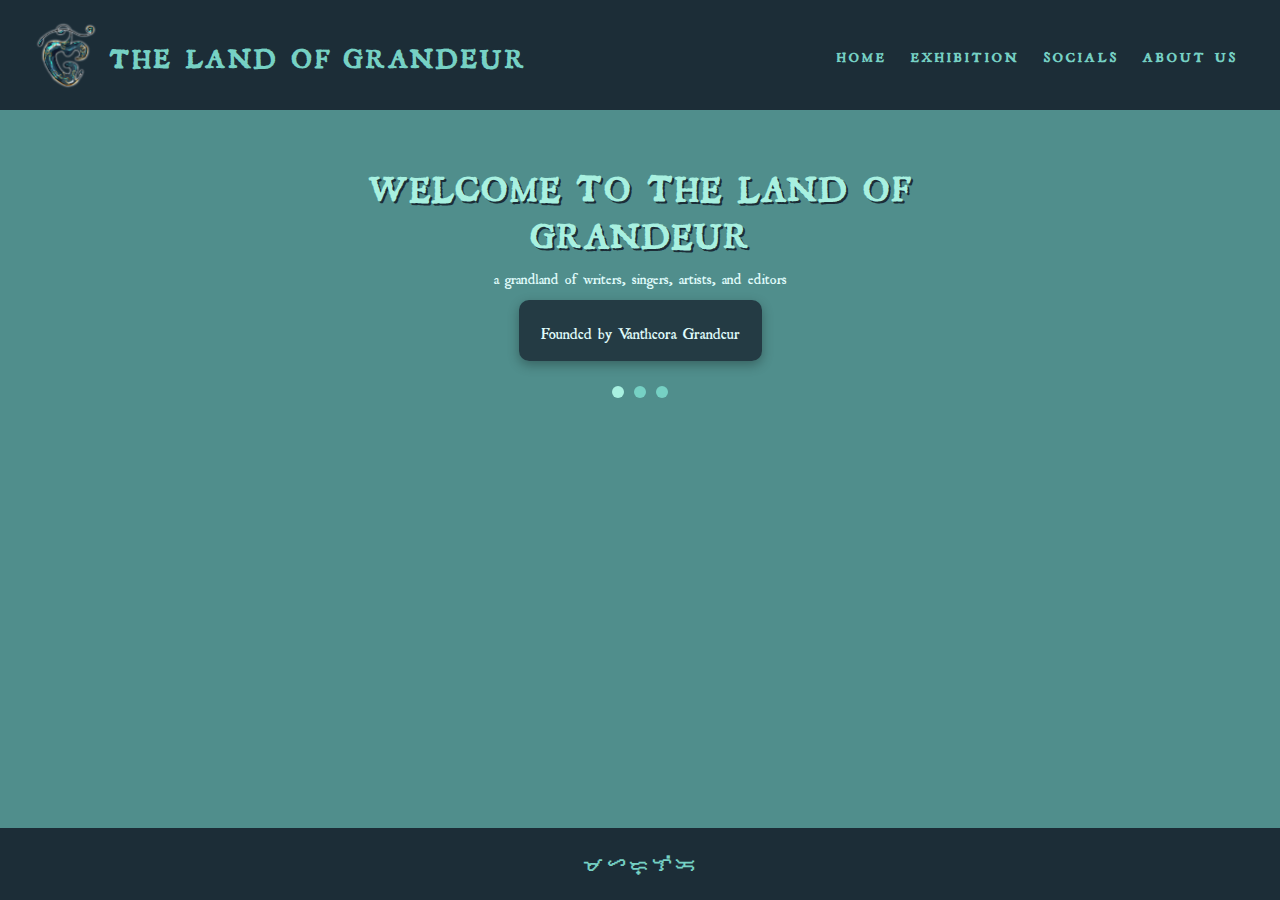
<file: index.html>
<!DOCTYPE html>
<html lang="en">
<head>
  <meta charset="UTF-8" />
  <meta name="viewport" content="width=device-width, initial-scale=1.0" />
  <title>The Land of Grandeur</title>
  <link rel="stylesheet" href="style.css" />
  <link rel="icon" href="logo.png" />
</head>
<body>
  <div class="wrapper">
    <!-- Header -->
    <header>
      <div class="logo-title">
        <img src="logo.png" alt="Logo" class="logo" />
        <h1>THE LAND OF GRANDEUR</h1>
      </div>
      <nav class="nav-buttons">
        <a href="index.html">HOME</a>
        <a href="exhibition.html">EXHIBITION</a>
        <a href="socials.html">SOCIALS</a>
        <a href="about.html">ABOUT US</a>
      </nav>
    </header>

    <!-- Main Section -->
    <main class="content-area">
      <section id="grandeur-welcome" class="grand-welcome-section">
        <div class="grand-center-box">
          <h1 class="grand-title">WELCOME TO THE LAND OF GRANDEUR</h1>
          <p class="grand-subtitle">a grandland of writers, singers, artists, and editors</p> <br><br>

          <!-- Slideshow Text -->
          <div class="slideshow-container">
            <div class="slide fade">
              <div class="slide-text">Founded by Vantheora Grandeur</div>
            </div>
            <div class="slide fade">
              <div class="slide-text">Established on May 25, 2025</div>
            </div>
            <div class="slide fade">
              <div class="slide-text">grandiose guild grew gracefully; gloriously gleaming golden glitters</div>
            </div>
            <div class="dots">
              <span class="dot" onclick="showSlide(1)"></span>
              <span class="dot" onclick="showSlide(2)"></span>
              <span class="dot" onclick="showSlide(3)"></span>
            </div>
          </div>
        </div>
      </section>
    </main>

    <!-- Footer -->
        <footer>
      <div class="footer-content">
        <div class="footer-brand">ᜋᜑᜇ᜔ᜎᜒᜃ</div>
      </div>
    </footer>
  </div>

  <!-- Slideshow JS -->
 <script>
  // === SLIDESHOW FUNCTIONALITY ===
  let slideIndex = 0;
  const slides = document.querySelectorAll(".slide");
  const dots = document.querySelectorAll(".dot");

  function showSlides() {
    slides.forEach((slide, i) => {
      slide.style.display = i === slideIndex ? "block" : "none";
      dots[i].classList.toggle("active", i === slideIndex);
    });
    slideIndex = (slideIndex + 1) % slides.length;
  }

  function showSlide(n) {
    slideIndex = (n - 1 + slides.length) % slides.length;
    showSlides();
  }

  showSlides();
  setInterval(showSlides, 3000);
</script>
</file>
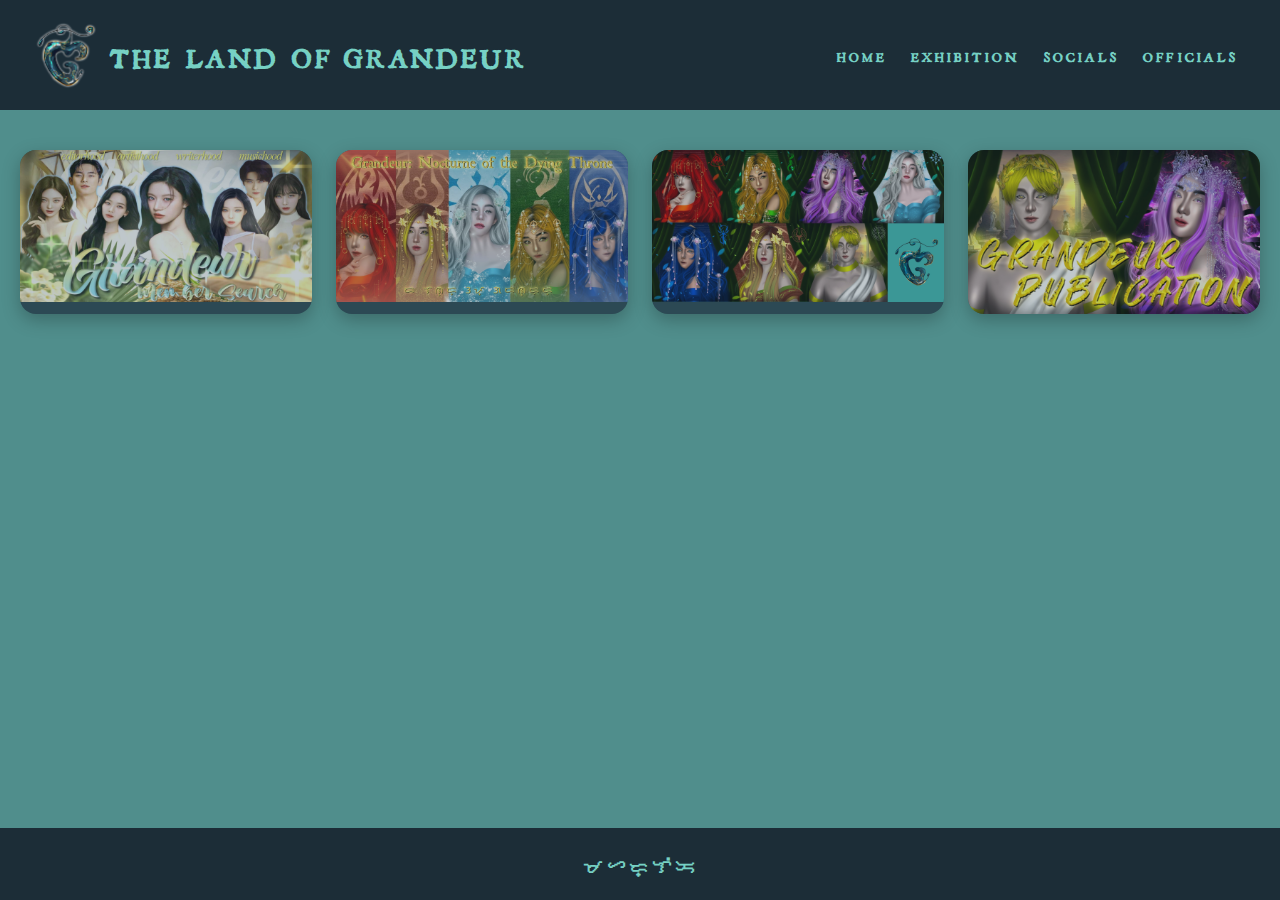
<file: socials.html>
<!DOCTYPE html>
<html lang="en">
<head>
  <meta charset="UTF-8" />
  <meta name="viewport" content="width=device-width, initial-scale=1.0" />
  <title>Socials - The Land of Grandeur</title>
  <link rel="stylesheet" href="socials.css" />
  <link rel="icon" href="logo.png">
</head>
<body>
  <div class="wrapper">
    <!-- Header -->
    <header>
      <div class="logo-title">
        <img src="logo.png" alt="Logo" class="logo" />
        <h1>THE LAND OF GRANDEUR</h1>
      </div>
      <nav class="nav-buttons">
        <a href="index.html">HOME</a>
        <a href="exhibition.html">EXHIBITION</a>
        <a href="socials.html">SOCIALS</a>
        <a href="about.html">OFFICIALS</a>
      </nav>
    </header>

    <!-- Main Content -->
    <main class="content-area">
      <div class="socials-gallery">
  <a href="https://www.facebook.com/100092263385735/posts/649254061493368/?mibextid=rS40aB7S9Ucbxw6v
" target="_blank" class="social-card">
    <img src="memsrge.png" alt="Group 1" class="social-image">
    <div class="social-preview">GRANDEUR FIRST MEMBERSEARCH</div>
  </a>

  <a href="https://facebook.com/groups/413691507466420/" target="_blank" class="social-card">
    <img src="GP.png" alt="Group 2" class="social-image">
    <div class="social-preview">GRANDEUR OFFICIAL GROUP PAGE</div>
  </a>

  <a href="https://www.facebook.com/profile.php?id=61577738484681" target="_blank" class="social-card">
    <img src="fbp.jpg" alt="Group 3" class="social-image">
    <div class="social-preview">GRANDEUR OFFICIAL FACEBOOK PAGE</div>
  </a>

  <a href="https://www.facebook.com/profile.php?id=100063863633507" target="_blank" class="social-card">
    <img src="publi.jpg" alt="Group 3" class="social-image">
    <div class="social-preview">GRANDEUR PUBLICATION</div>
  </a>

  <!-- Add more rows as needed -->
</div>

    </main>

    <!-- Footer -->
    <footer>
      <div class="footer-content">
        <div class="footer-brand">ᜋᜑᜇ᜔ᜎᜒᜃ</div>
      </div>
    </footer>
  </div>
</body>
</html>
</file>
<file: socials.css>
* {
  margin: 0;
  padding: 0;
  box-sizing: border-box;
}

@font-face {
  font-family: 'Roman';
  src: url(RomanAntique.ttf);
}

html, body {
  height: auto;
  min-height: 100vh;
  scroll-behavior: smooth;
  overflow-x: hidden;
}

body {
    display: flex;
  font-family: 'Roman';
  background-color: #508e8c;
  color: #fff;
  line-height: 1.6;
}

.wrapper {
  display: flex;
  flex-direction: column;
  min-height: 100vh;
}


/* Header */
header {
  background-color: #1c2d37;
  display: flex;
  justify-content: space-between;
  align-items: center;
  padding: 20px 30px;
  flex-wrap: wrap;
  gap: 10px;
  letter-spacing: 3px;
}

.logo-title {
  display: flex;
  align-items: center;
  flex-wrap: wrap;
}

.logo {
  height: 70px;
  width: auto;
  object-fit: contain;
  margin-right: 10px;
  display: block;
}

header h1 {
  font-size: clamp(18px, 4vw, 28px);
  color: #76d1c4;
  font-weight: bold;
  line-height: 1.2;
  white-space: nowrap;
}

.nav-buttons {
  display: flex;
  flex-wrap: nowrap; /* Prevent wrapping */
  justify-content: center;
  overflow-x: auto;   /* Allow horizontal scroll */
  scrollbar-width: none; /* Firefox */
  -ms-overflow-style: none; /* IE/Edge */
}

.nav-buttons::-webkit-scrollbar {
  display: none; /* Hide scrollbar on WebKit */
}

.nav-buttons a {
  flex-shrink: 0; /* Prevent shrinking */
  padding: 8px 16px;
  font-size: 14px;
  text-transform: uppercase;
  font-weight: bold;
  color: #76d1c4;
  text-decoration: none;
  white-space: nowrap; /* Prevent text from wrapping */
  transition: 0.3s;
}

.nav-buttons a:hover {
  background-color: #3a616d;
  color: #a8f0e0;
}
.nav-buttons {
  display: flex;
  flex-wrap: wrap;
  justify-content: center;
}

.nav-buttons a {
  padding: 8px 12px;
  font-size: 14px;
  text-transform: uppercase;
  font-weight: bold;
  color: #76d1c4;
  text-decoration: none;
  transition: 0.3s;
}

.nav-buttons a:hover {
  background-color: #3a616d;
  color: #a8f0e0;
}


/* Main layout */
.main-container {
  display: flex;
  flex: 1;
  overflow: hidden;
}

/* Content area */
.content-area {
  flex-grow: 1;
  background-color: #508e8c;
  overflow: hidden;
  height: 100%;
  position: relative;
}

/* Footer */
footer {
  height: 80px;
  background-color: #1c2d37;
  display: flex;
  align-items: center;
  justify-content: center;
  padding: 0 30px;
  color: #76d1c4;
  font-family: 'Roman';
}

.footer-content {
  width: 100%;
  max-width: 1200px;
  display: flex;
  justify-content: space-between;
  align-items: center;
}

.footer-links a {
  margin-left: 20px;
  text-decoration: none;
  color: #76d1c4;
  font-weight: bold;
  transition: color 0.3s ease;
}

.footer-links a:hover {
  color: #a8f0e0;
}
@media (max-width: 767px) {
  header {
    flex-direction: column;
    align-items: center;
    padding: 15px 20px;
    gap: 10px;
    text-align: center;
  }

  .logo-title {
    flex-direction: column;
    align-items: center;
  }

  .logo {
    height: 50px;
  }

  header h1 {
    font-size: clamp(16px, 6vw, 24px);
    text-align: center;
    white-space: normal;
  }

  .nav-buttons {
    justify-content: center;
    flex-wrap: wrap;
  }

  .nav-buttons a {
    padding: 8px 12px;
    font-size: 14px;
  }

  .content-area {
    padding: 20px;
  }

  .tool-card {
    flex: 1 1 100%;
    max-width: 100%;
  }

  /* Optional: For slightly larger screens like tablets */
  @media (min-width: 768px) {
    .tool-card {
      flex: 1 1 45%;
    }
  }
}

footer {
  background-color: #1c2d37;
  padding: 20px 10px;
  color: #76d1c4;
  text-align: center;
  font-family: 'Roman', sans-serif;
  display: flex;
  justify-content: center;
  align-items: center;
}

.footer-content {
  display: flex;
  flex-direction: column;
  align-items: center;
  justify-content: center;
  width: 100%;
}

.footer-brand {
  font-size: 20px;
  font-weight: bold;
  letter-spacing: 3px;
}

/* Responsive scaling for smaller screens */
@media (max-width: 767px) {
  .footer-brand {
    font-size: 16px;
    letter-spacing: 2px;
  }
}

/* SLIDESHOW */
.slideshow-container {
  margin-top: 0;
  text-align: center;
  min-height: 100px;
}

.slide {
  display: none;
  animation: fadeSlide 1s ease-in-out;
}

.slide-text {
  background-color: rgba(28, 45, 55, 0.85);
  color: #e0fdfc;
  padding: 18px 22px;
  border-radius: 10px;
  box-shadow: 0 4px 12px rgba(0, 0, 0, 0.3);
  font-family: 'Roman', serif;
  font-size: 17px;
  line-height: 1.5;
  display: inline-block;
  max-width: 90%;
}

/* DOTS BELOW SLIDES */
.dots {
  margin-top: 25px;
  display: flex;
  justify-content: center;
  align-items: center;
   animation: fadeUp 1.2s ease-out forwards;
}

.dot {
  height: 12px;
  width: 12px;
  margin: 0 5px;
  background-color: #76d1c4;
  border-radius: 50%;
  display: inline-block;
  transition: background-color 0.3s ease;
  cursor: pointer;
}

.dot:hover,
.dot.active {
  background-color: #a8f0e0;
}

/* FADE ANIMATION */
@keyframes fadeSlide {
  from { opacity: 0; transform: translateY(10px); }
  to { opacity: 1; transform: translateY(0); }
}

/* RESPONSIVE */
@media (max-width: 768px) {
  .welcome-title {
    font-size: 28px;
  }

  .welcome-subtitle {
    font-size: 16px;
  }

  .slide-text {
    font-size: 15px;
    padding: 14px 18px;
  }

  .dots {
    margin-top: 10px;
  }
}

/* === WELCOME SECTION FIX === */
.grand-welcome-section {
  background-color: #508e8c;
  padding: 40px 20px 20px;
  display: flex;
  justify-content: center;
  align-items: flex-start;
  text-align: center;
  min-height: 60vh; /* Reduced from full viewport */
}

.grand-center-box {
  max-width: 800px;
  margin: 0 auto;
  padding: 10px 20px;
}

.grand-title {
  font-size: 36px;
  color: #a8f0e0;
  margin-bottom: 10px;
  font-weight: 700;
  text-shadow: 2px 2px #1c2d37;
  letter-spacing: 2px;
  word-break: break-word;
  white-space: normal;
  line-height: 1.3;
   animation: fadeUp 1.2s ease-out forwards;
}

.grand-subtitle {
  font-size: 16px;
  color: #e0fdfc;
  max-width: 600px;
  margin: 0 auto;
  line-height: 1.5;
   animation: fadeUp 1.2s ease-out forwards;
}

/* === RESPONSIVE === */
@media (max-width: 768px) {
  .grand-title {
    font-size: 24px;
    padding: 0 10px; /* Adds breathing space */
  }

  .grand-center-box {
    padding: 0 15px;
  }

  .grand-subtitle {
    font-size: 14px;
    padding: 0 10px;
  }

  .grand-welcome-section {
    padding: 30px 15px 10px;
    min-height: 50vh;
  }
}

/* SCROLLABLE WRAPPER */
.socials-gallery-wrapper {
  max-height: 100vh;
  overflow-y: auto;
  padding: 0 8px;
}

/* GALLERY GRID */
.socials-gallery {
  display: grid;
  grid-template-columns: repeat(auto-fit, minmax(280px, 1fr));
  gap: 24px;
  padding: 40px 20px;
  box-sizing: border-box;
}

/* CARD STYLES */
.social-card {
  position: relative;
  border-radius: 16px;
  overflow: hidden;
  box-shadow: 0 6px 18px rgba(0, 0, 0, 0.25);
  transition: transform 0.3s ease;
  cursor: pointer;
  background-color: #2c4954;
}

.social-card:hover {
  transform: scale(1.03);
}

/* IMAGE STYLES */
.social-image {
  width: 100%;
  height: auto;
  object-fit: cover;
  display: block;
  opacity: 0.7;
  transition: opacity 0.3s ease-in-out;
  animation: fadeIn 1.5s ease-in-out;
}

@keyframes fadeIn {
  from {
    opacity: 0;
  }
  to {
    opacity: 1;
  }
}

.social-image:hover {
  opacity: 1;
}

/* PREVIEW ON HOVER */
.social-preview {
  position: absolute;
  bottom: 0;
  width: 100%;
  background: rgba(0, 0, 0, 0.7);
  color: #a8f0e0;
  padding: 12px 16px;
  font-size: 14px;
  opacity: 0;
  transition: opacity 0.3s ease;
}

.social-card:hover .social-preview,
.social-card:focus-within .social-preview {
  opacity: 1;
}

/* RESPONSIVE */
@media (max-width: 1023px) {
  .socials-gallery {
    grid-template-columns: repeat(2, 1fr);
    gap: 20px;
    padding: 30px 16px;
  }
}

@media (max-width: 767px) {
  .socials-gallery {
    grid-template-columns: 1fr;
    padding: 20px 12px;
  }

  .social-card {
    max-width: 100%;
  }

  .social-preview {
    font-size: 13px;
    padding: 10px 14px;
  }
}

/* FADE-UP ANIMATION */
@keyframes fadeUp {
  from {
    opacity: 0;
    transform: translateY(30px);
  }
  to {
    opacity: 1;
    transform: translateY(0);
  }
}

.animate-fade-up {
  animation: fadeUp 1.2s ease-out both;
}

/* Member Card */
.member-card {
  width: 100%;
  max-width: 192px; /* Ensures 2x2 look */
  background-color: #ffffff10;
  border-radius: 10px;
  text-align: center;
  color: #fff;
  transition: transform 0.3s ease;
}

.member-card:hover {
  transform: scale(1.05);
}

.member-card img {
  width: 100%;
  height: 192px;
  object-fit: cover;
  border-radius: 8px 8px 0 0;
}

.member-card h4 {
  background-color: #1c2d37;
  margin: 0;
  padding: 8px;
  font-size: 14px;
}
</file>
<file: style.css>
/* Reset and base styles */
* {
  margin: 0;
  padding: 0;
  box-sizing: border-box;
}

@font-face {
  font-family: 'Roman';
  src: url(RomanAntique.ttf);
}

html, body {
  height: 100%;
  overflow: hidden;
}

body {
  display: flex;
  flex-direction: column;
  font-family: 'Roman';
  background-color: #508e8c;
  color: #a8f0e0;
}

/* Layout wrapper */
.wrapper {
  display: flex;
  flex-direction: column;
  height: 100vh;
  overflow: hidden;
}

/* Header */
header {
  background-color: #1c2d37;
  display: flex;
  justify-content: space-between;
  align-items: center;
  padding: 20px 30px;
  flex-wrap: wrap;
  gap: 10px;
  letter-spacing: 3px;
}

.logo-title {
  display: flex;
  align-items: center;
  flex-wrap: wrap;
}

.logo {
  height: 70px;
  width: auto;
  object-fit: contain;
  margin-right: 10px;
  display: block;
}

header h1 {
  font-size: clamp(18px, 4vw, 28px);
  color: #76d1c4;
  font-weight: bold;
  line-height: 1.2;
  white-space: nowrap;
}.nav-buttons {
  display: flex;
  flex-wrap: wrap;
  justify-content: center;
}

.nav-buttons a {
  padding: 8px 12px;
  font-size: 14px;
  text-transform: uppercase;
  font-weight: bold;
  color: #76d1c4;
  text-decoration: none;
  transition: 0.3s;
}

.nav-buttons a:hover {
  background-color: #3a616d;
  color: #a8f0e0;
}

/* Main layout */
.main-container {
  display: flex;
  flex: 1;
  overflow: hidden;
}

/* Content area */
.content-area {
  flex-grow: 1;
  background-color: #508e8c;
  overflow: hidden;
  height: 100%;
  position: relative;
}

/* Footer */
footer {
  height: 80px;
  background-color: #1c2d37;
  display: flex;
  align-items: center;
  justify-content: center;
  padding: 0 30px;
  color: #76d1c4;
  font-family: 'Roman';
}

.footer-content {
  width: 100%;
  max-width: 1200px;
  display: flex;
  justify-content: space-between;
  align-items: center;
}

.footer-links a {
  margin-left: 20px;
  text-decoration: none;
  color: #76d1c4;
  font-weight: bold;
  transition: color 0.3s ease;
}

.footer-links a:hover {
  color: #a8f0e0;
}
@media (max-width: 767px) {
  header {
    flex-direction: column;
    align-items: center;
    padding: 15px 20px;
    gap: 10px;
    text-align: center;
  }

  .logo-title {
    flex-direction: column;
    align-items: center;
  }

  .logo {
    height: 50px;
  }

  header h1 {
    font-size: clamp(16px, 6vw, 24px);
    text-align: center;
    white-space: normal;
  }

  .nav-buttons {
    justify-content: center;
    flex-wrap: wrap;
  }

  .nav-buttons a {
    padding: 8px 12px;
    font-size: 14px;
  }

  .content-area {
    padding: 20px;
  }

  .tool-card {
    flex: 1 1 100%;
    max-width: 100%;
  }

  /* Optional: For slightly larger screens like tablets */
  @media (min-width: 768px) {
    .tool-card {
      flex: 1 1 45%;
    }
  }
}

footer {
  background-color: #1c2d37;
  padding: 20px 10px;
  color: #76d1c4;
  text-align: center;
  font-family: 'Roman', sans-serif;
  display: flex;
  justify-content: center;
  align-items: center;
}

.footer-content {
  display: flex;
  flex-direction: column;
  align-items: center;
  justify-content: center;
  width: 100%;
}

.footer-brand {
  font-size: 20px;
  font-weight: bold;
  letter-spacing: 3px;
}

/* Responsive scaling for smaller screens */
@media (max-width: 767px) {
  .footer-brand {
    font-size: 16px;
    letter-spacing: 2px;
  }
}

/* SLIDESHOW */
.slideshow-container {
  margin-top: 0;
  text-align: center;
  min-height: 100px;
}

.slide {
  display: none;
  animation: fadeSlide 1s ease-in-out;
}

.slide-text {
  background-color: rgba(28, 45, 55, 0.85);
  color: #e0fdfc;
  padding: 18px 22px;
  border-radius: 10px;
  box-shadow: 0 4px 12px rgba(0, 0, 0, 0.3);
  font-family: 'Roman', serif;
  font-size: 17px;
  line-height: 1.5;
  display: inline-block;
  max-width: 90%;
}

/* DOTS BELOW SLIDES */
.dots {
  margin-top: 25px;
  display: flex;
  justify-content: center;
  align-items: center;
   animation: fadeUp 1.2s ease-out forwards;
}

.dot {
  height: 12px;
  width: 12px;
  margin: 0 5px;
  background-color: #76d1c4;
  border-radius: 50%;
  display: inline-block;
  transition: background-color 0.3s ease;
  cursor: pointer;
}

.dot:hover,
.dot.active {
  background-color: #a8f0e0;
}

/* FADE ANIMATION */
@keyframes fadeSlide {
  from { opacity: 0; transform: translateY(10px); }
  to { opacity: 1; transform: translateY(0); }
}

/* RESPONSIVE */
@media (max-width: 768px) {
  .welcome-title {
    font-size: 28px;
  }

  .welcome-subtitle {
    font-size: 16px;
  }

  .slide-text {
    font-size: 15px;
    padding: 14px 18px;
  }

  .dots {
    margin-top: 10px;
  }
}

/* === WELCOME SECTION FIX === */
.grand-welcome-section {
  background-color: #508e8c;
  padding: 40px 20px 20px;
  display: flex;
  justify-content: center;
  align-items: flex-start;
  text-align: center;
  min-height: 60vh; /* Reduced from full viewport */
}

.grand-center-box {
  max-width: 800px;
  margin: 0 auto;
  padding: 10px 20px;
}

.grand-title {
  font-size: 36px;
  color: #a8f0e0;
  margin-bottom: 10px;
  font-weight: 700;
  text-shadow: 2px 2px #1c2d37;
  letter-spacing: 2px;
  word-break: break-word;
  white-space: normal;
  line-height: 1.3;
   animation: fadeUp 1.2s ease-out forwards;
}

.grand-subtitle {
  font-size: 16px;
  color: #e0fdfc;
  max-width: 600px;
  margin: 0 auto;
  line-height: 1.5;
   animation: fadeUp 1.2s ease-out forwards;
}

/* === RESPONSIVE === */
@media (max-width: 768px) {
  .grand-title {
    font-size: 24px;
    padding: 0 10px; /* Adds breathing space */
  }

  .grand-center-box {
    padding: 0 15px;
  }

  .grand-subtitle {
    font-size: 14px;
    padding: 0 10px;
  }

  .grand-welcome-section {
    padding: 30px 15px 10px;
    min-height: 50vh;
  }
}

/* SCROLLABLE WRAPPER */
.socials-gallery-wrapper {
  max-height: 100vh;
  overflow-y: auto;
  padding: 0 8px;
}

/* GALLERY GRID */
.socials-gallery {
  display: grid;
  grid-template-columns: repeat(auto-fit, minmax(280px, 1fr));
  gap: 24px;
  padding: 40px 20px;
  box-sizing: border-box;
}

/* CARD STYLES */
.social-card {
  position: relative;
  border-radius: 16px;
  overflow: hidden;
  box-shadow: 0 6px 18px rgba(0, 0, 0, 0.25);
  transition: transform 0.3s ease;
  cursor: pointer;
  background-color: #2c4954;
}

.social-card:hover {
  transform: scale(1.03);
}

/* IMAGE STYLES */
.social-image {
  width: 100%;
  height: auto;
  object-fit: cover;
  display: block;
  opacity: 0.7;
  transition: opacity 0.3s ease-in-out;
  animation: fadeIn 1.5s ease-in-out;
}

@keyframes fadeIn {
  from {
    opacity: 0;
  }
  to {
    opacity: 1;
  }
}

.social-image:hover {
  opacity: 1;
}

/* PREVIEW ON HOVER */
.social-preview {
  position: absolute;
  bottom: 0;
  width: 100%;
  background: rgba(0, 0, 0, 0.7);
  color: #a8f0e0;
  padding: 12px 16px;
  font-size: 14px;
  opacity: 0;
  transition: opacity 0.3s ease;
}

.social-card:hover .social-preview,
.social-card:focus-within .social-preview {
  opacity: 1;
}

/* RESPONSIVE */
@media (max-width: 1023px) {
  .socials-gallery {
    grid-template-columns: repeat(2, 1fr);
    gap: 20px;
    padding: 30px 16px;
  }
}

@media (max-width: 767px) {
  .socials-gallery {
    grid-template-columns: 1fr;
    padding: 20px 12px;
  }

  .social-card {
    max-width: 100%;
  }

  .social-preview {
    font-size: 13px;
    padding: 10px 14px;
  }
}

/* FADE-UP ANIMATION */
@keyframes fadeUp {
  from {
    opacity: 0;
    transform: translateY(30px);
  }
  to {
    opacity: 1;
    transform: translateY(0);
  }
}

.animate-fade-up {
  animation: fadeUp 1.2s ease-out both;
}
</file>
